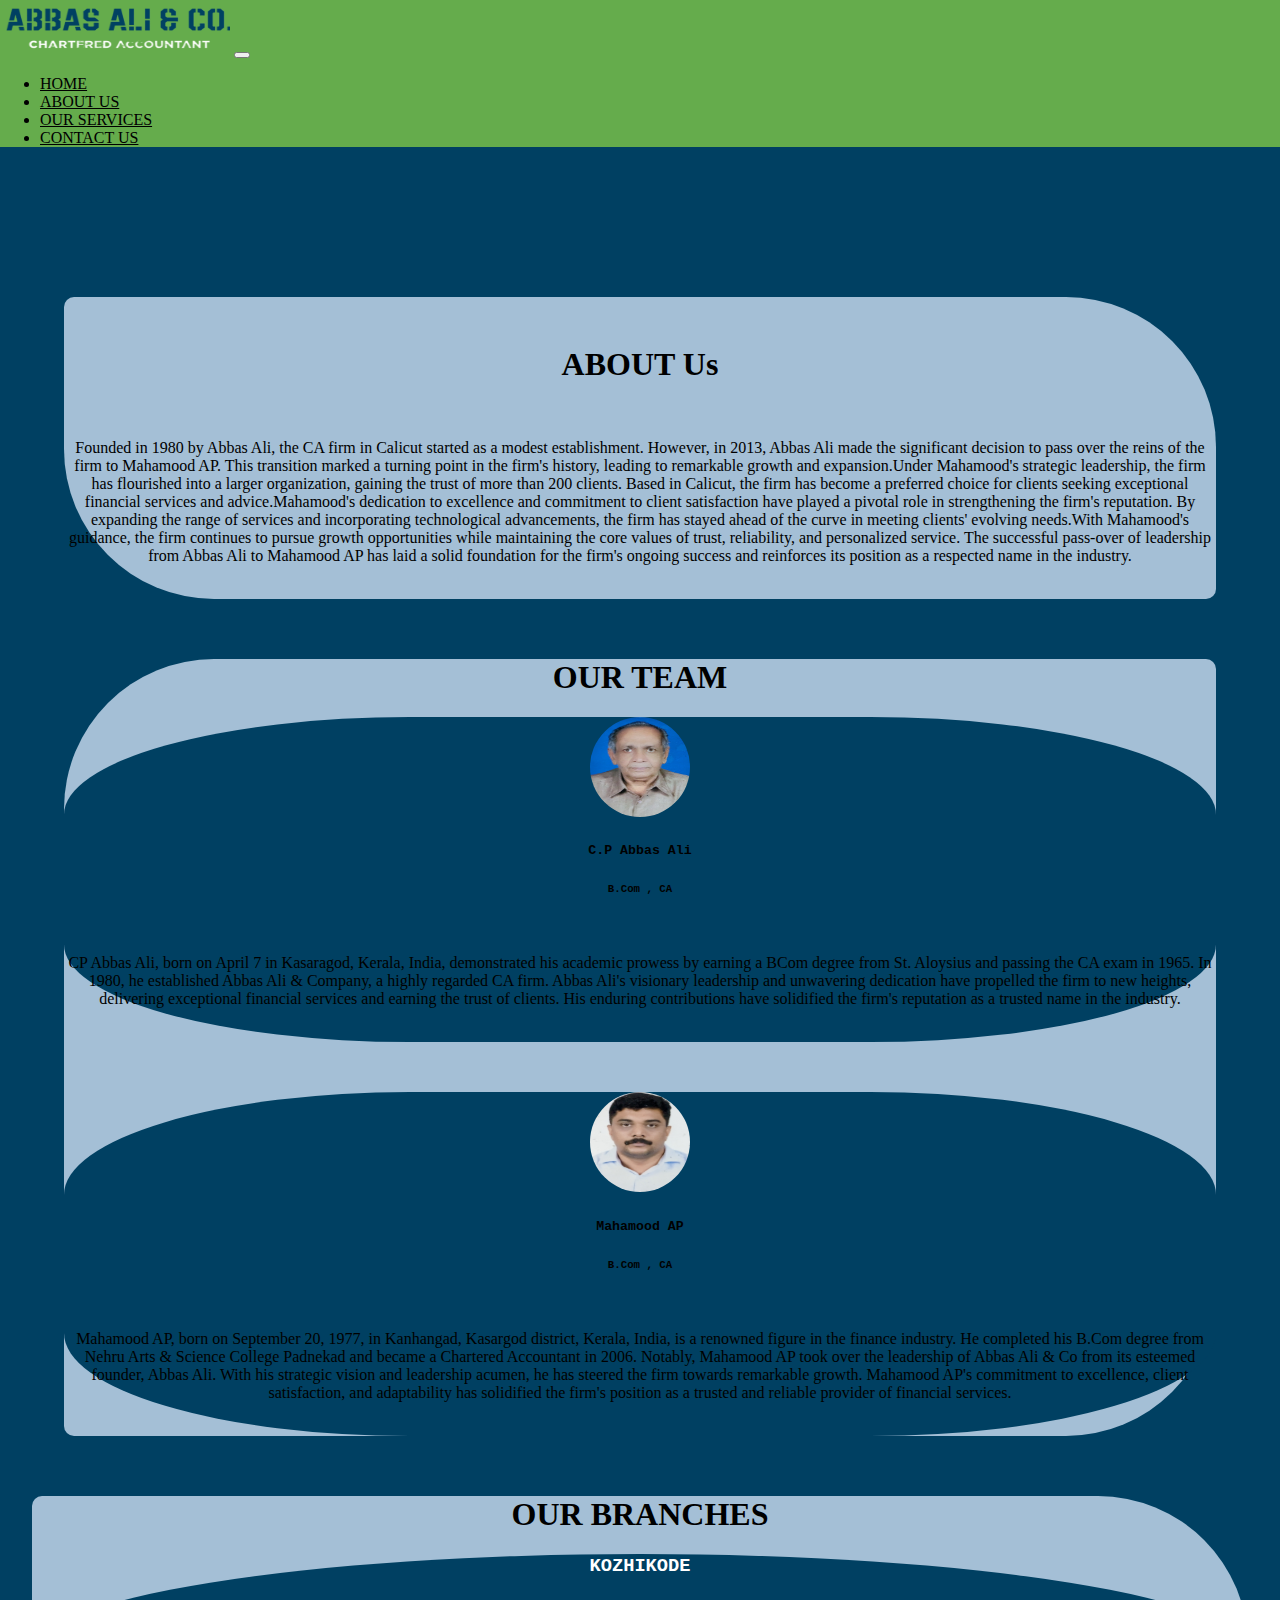
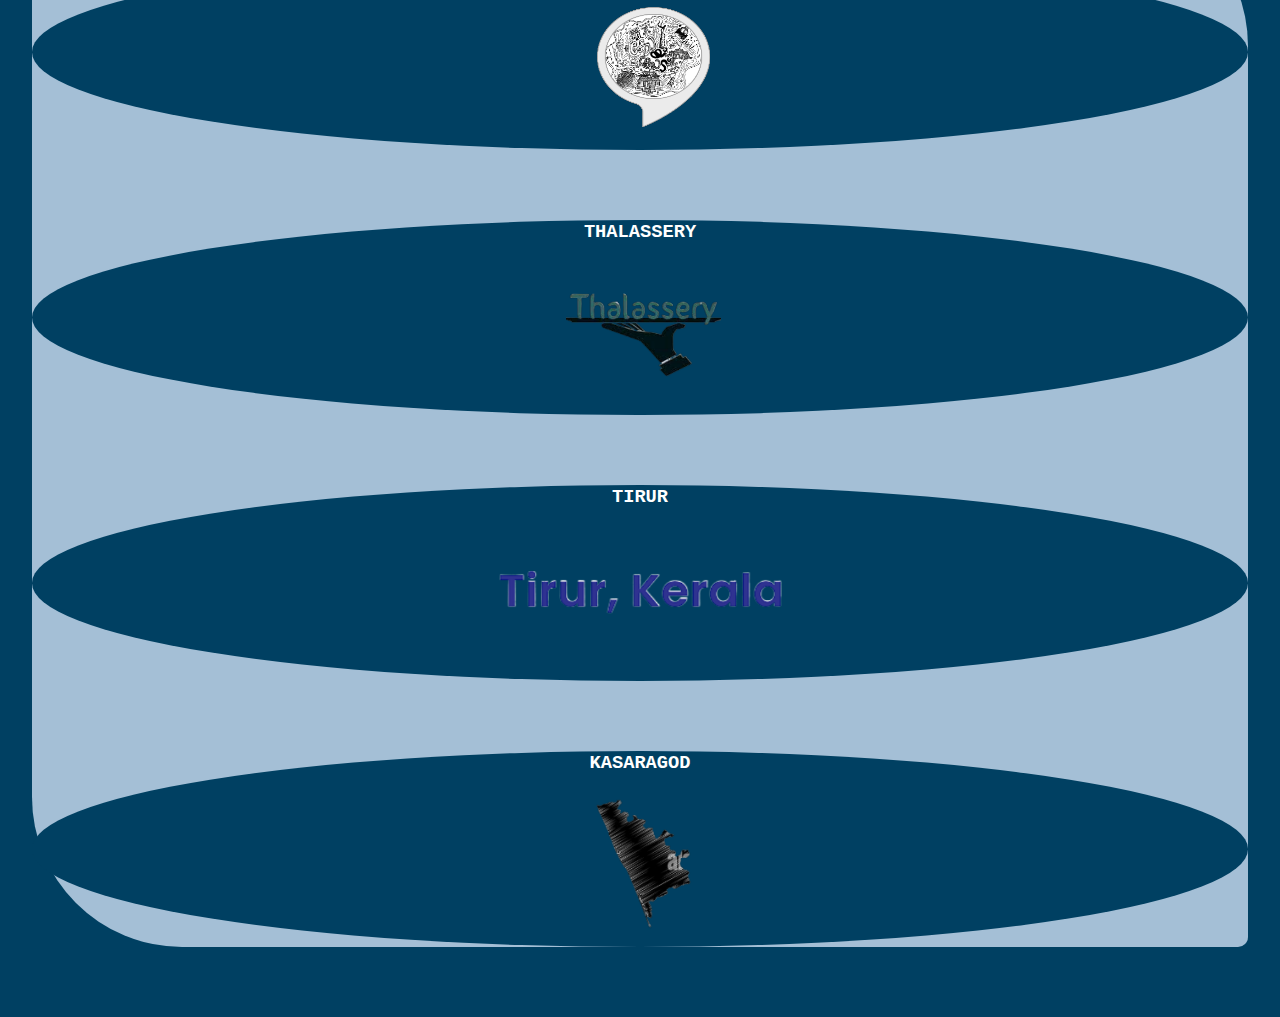
<file: about.html>
<!DOCTYPE html>
<html lang="en">
<head>
    <meta charset="UTF-8">
    <meta name="viewport" content="width=device-width, initial-scale=1.0">
    <title>Abbas ali & co.</title>
</head>
<link href="https://cdn.jsdelivr.net/npm/bootstrap@5.3.0/dist/css/bootstrap.min.css" rel="stylesheet" integrity="sha384-9ndCyUaIbzAi2FUVXJi0CjmCapSmO7SnpJef0486qhLnuZ2cdeRhO02iuK6FUUVM" crossorigin="anonymous">
<script src="https://cdn.jsdelivr.net/npm/bootstrap@5.3.0/dist/js/bootstrap.bundle.min.js" integrity="sha384-geWF76RCwLtnZ8qwWowPQNguL3RmwHVBC9FhGdlKrxdiJJigb/j/68SIy3Te4Bkz" crossorigin="anonymous"></script>
<link rel="stylesheet" href="style.css">
    
<body>
    <div class="head">
        <nav class="navbar navbar-expand-lg  fixed-top  ">
            <div class="container-fluid ">
                <a class="navbar-brand img2" href="index.html"><img src="i-fotor-bg-remover-2023070512353.png"  alt="" height="55px" width="230px"></a>
                <button class="navbar-toggler" type="button" data-bs-toggle="collapse" data-bs-target="#navbarNav" aria-controls="navbarNav" aria-expanded="false" aria-label="Toggle navigation">
                <span class="navbar-toggler-icon"></span>
                </button>
                <div class="collapse navbar-collapse lisst-unstyle  " id="navbarNav"  >
                 <ul class="navbar-nav mx-auto  ">
                    <li class="nav-item active">
                    <a class="nav-link" href="index.html"> HOME </a>
                    </li>
                    <li class="nav-item">
                    <a class="nav-link" href="about.html">ABOUT US</a>
                    </li>
                    <li class="nav-item">
                    <a class="nav-link" href="service.html">OUR SERVICES</a>
                    </li>
                    <li class="nav-item">
                    <a class="nav-link " href="contact.html">CONTACT US</a>
                    </li>
                 </ul>
                </div>
            </div>
        </nav>
    </div>
    <center>
        <div class="foun">
             <p><h1><strong style="font-family: Marker Felt, fantasy;"><center>ABOUT Us</center> </strong></h1></p>
            <center><p style="font-family: Alegreya; ">Founded in 1980 by Abbas Ali, the CA firm in Calicut started as a modest establishment. However, in 2013, Abbas Ali made the significant decision to pass over the reins of the firm to Mahamood AP. This transition marked a turning point in the firm's history, leading to remarkable growth and expansion.Under Mahamood's strategic leadership, the firm has flourished into a larger organization, gaining the trust of more than 200 clients. Based in Calicut, the firm has become a preferred choice for clients seeking exceptional financial services and advice.Mahamood's dedication to excellence and commitment to client satisfaction have played a pivotal role in strengthening the firm's reputation. By expanding the range of services and incorporating technological advancements, the firm has stayed ahead of the curve in meeting clients' evolving needs.With Mahamood's guidance, the firm continues to pursue growth opportunities while maintaining the core values of trust, reliability, and personalized service. The successful pass-over of leadership from Abbas Ali to Mahamood AP has laid a solid foundation for the firm's ongoing success and reinforces its position as a respected name in the industry.</p></center>
        </div>
    </center>
    <center>
        <div div="container-fluid">
            <div class="row tm">
                <p><h1><strong style="font-family: Marker Felt, fantasy;"><center>OUR TEAM</center> </strong></h1></p>
                <div class="col-sm-12 col-md-6">
                    <div class="tm2">
                        <div class="im">
                            <img src="ab.jpg" alt="" height="100px"  width="100px" class="im2" >
                            <p><h5><strong style="font-family: Courier, monospace;"><center>C.P Abbas Ali</center> </strong></h5></p>
                            <p><h6><strong style="font-family: Courier, monospace;"><center>B.Com , CA</center> </strong></h6></p>
                            <div class="ab">
                                <center><p style="font-family: Alegreya; white-space: pre-line;">CP Abbas Ali, born on April 7 in Kasaragod, Kerala, India, demonstrated his academic prowess by earning a BCom degree from St. Aloysius and passing the CA exam in 1965. In 1980, he established Abbas Ali & Company, a highly regarded CA firm. Abbas Ali's visionary leadership and unwavering dedication have propelled the firm to new heights, delivering exceptional financial services and earning the trust of clients. His enduring contributions have solidified the firm's reputation as a trusted name in the industry.</p></center>
                            </div>
                        </div>
                    </div>
                </div>
                <div class="col-sm-12 col-md-6">
                    <div class="tm3">
                        <div class="im">
                            <img src="mh.jpg" alt="" height="100px"  width="100px" class="im2" >
                            <p><h5><strong style="font-family: Courier, monospace;"><center>Mahamood AP</center> </strong></h5></p>
                            <p><h6><strong style="font-family: Courier, monospace;"><center>B.Com , CA</center> </strong></h6></p>
                            <div class="ab">
                                <center><p style="font-family: Alegreya; white-space: pre-line;">Mahamood AP, born on September 20, 1977, in Kanhangad, Kasargod district, Kerala, India, is a renowned figure in the finance industry. He completed his B.Com degree from Nehru Arts & Science College Padnekad and became a Chartered Accountant in 2006. Notably, Mahamood AP took over the leadership of Abbas Ali & Co from its esteemed founder, Abbas Ali. With his strategic vision and leadership acumen, he has steered the firm towards remarkable growth. Mahamood AP's commitment to excellence, client satisfaction, and adaptability has solidified the firm's position as a trusted and reliable provider of financial services.</p></center>
                            </div>
                        </div>
                    </div>
                </div>

            </div>

        </div>
    </center>
    <center>
        <div class="container-fluid">
            <div class="row brn">
                <center><p><h1> <strong style="font-family: Marker Felt, fantasy; margin-bottom: 8px;">OUR BRANCHES</strong></h1></p></center>
                <div class=" col-sm-6 col-md-3 mx-auto ">
                    <div class="brn1">
                        <center><p><h3> <strong style="font-family: Courier, monospace;  color:white;">KOZHIKODE</strong></h3></p></center>
                         <center><img src="clt.png" alt="" style="height: 150px;"></center>
                    </div>
                </div>
                <div class=" col-sm-6 col-md-3 mx-auto ">
                    <div class="brn1">
                        <center><p><h3> <strong style="font-family: Courier, monospace;  color:white;">THALASSERY</strong></h3></p></center>
                         <center><img src="thl.png" alt="" style="height: 150px;"></center>
                    </div>
                </div>
                <div class=" col-sm-6 col-md-3 mx-auto ">
                    <div class="brn1">
                        <center><p><h3> <strong style="font-family: Courier, monospace;  color:white;">TIRUR</strong></h3></p></center>
                         <center><img src="tr.png" alt="" style="height: 150px;"></center>
                    </div>
                </div>
                <div class=" col-sm-6 col-md-3 mx-auto ">
                    <div class="brn1">
                        <center><p><h3> <strong style="font-family: Courier, monospace;  color:white;">KASARAGOD</strong></h3></p></center>
                         <center><img src="kasaragod-district-kerala-state-republic-of-india-map-vector-illustration-scribble-sketch-kasaragod-map-2gypfm4-fotor-bg-remover-20230711215035.png" alt="" style="height: 150px;"></center>
                    </div>
                </div>
                
                

            </div>
    </center>
    
</body>
</html>
</file>
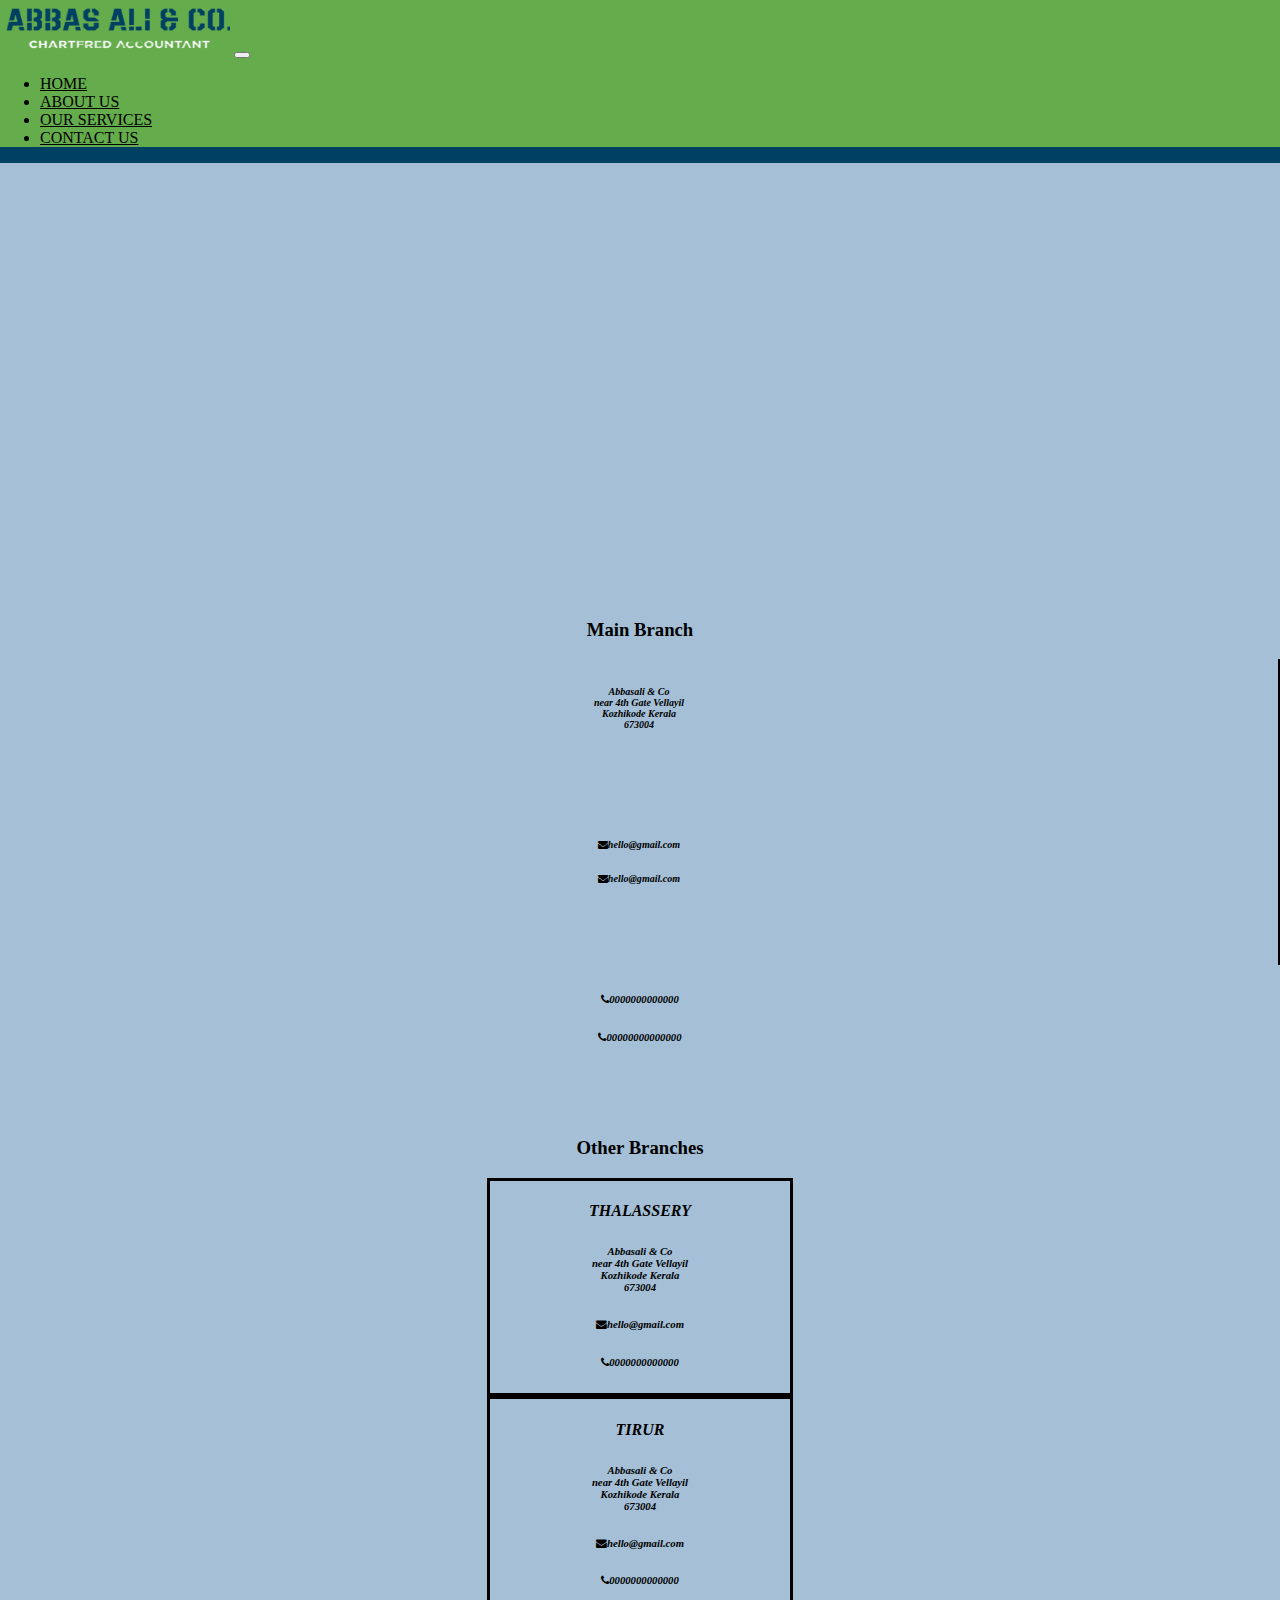
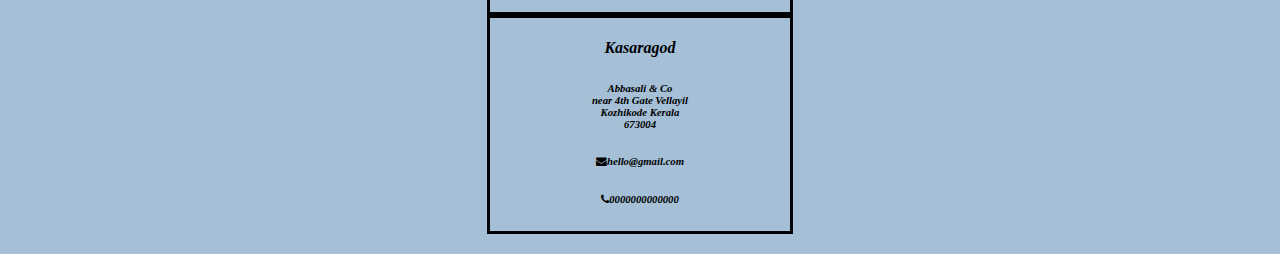
<file: contact.html>
<!DOCTYPE html>
<html lang="en">
<head>
    <meta charset="UTF-8">
    <meta name="viewport" content="width=device-width, initial-scale=1.0">
    <title>Abbas ali & co.</title>
</head>
<link href="https://cdn.jsdelivr.net/npm/bootstrap@5.3.0/dist/css/bootstrap.min.css" rel="stylesheet" integrity="sha384-9ndCyUaIbzAi2FUVXJi0CjmCapSmO7SnpJef0486qhLnuZ2cdeRhO02iuK6FUUVM" crossorigin="anonymous">
<script src="https://cdn.jsdelivr.net/npm/bootstrap@5.3.0/dist/js/bootstrap.bundle.min.js" integrity="sha384-geWF76RCwLtnZ8qwWowPQNguL3RmwHVBC9FhGdlKrxdiJJigb/j/68SIy3Te4Bkz" crossorigin="anonymous"></script>
<link rel="stylesheet" href="style.css">
<link rel="stylesheet" href="https://cdnjs.cloudflare.com/ajax/libs/font-awesome/4.7.0/css/font-awesome.min.css">
    
<body>
    <div class="head">
        <nav class="navbar navbar-expand-lg  fixed-top  ">
            <div class="container-fluid ">
                <a class="navbar-brand img2" href="index.html"><img src="i-fotor-bg-remover-2023070512353.png"  alt="" height="55px" width="230px"></a>
                <button class="navbar-toggler" type="button" data-bs-toggle="collapse" data-bs-target="#navbarNav" aria-controls="navbarNav" aria-expanded="false" aria-label="Toggle navigation">
                <span class="navbar-toggler-icon"></span>
                </button>
                <div class="collapse navbar-collapse lisst-unstyle  " id="navbarNav"  >
                 <ul class="navbar-nav mx-auto  ">
                    <li class="nav-item active">
                    <a class="nav-link" href="index.html"> HOME </a>
                    </li>
                    <li class="nav-item">
                    <a class="nav-link" href="about.html">ABOUT US</a>
                    </li>
                    <li class="nav-item">
                    <a class="nav-link" href="service.html">OUR SERVICES</a>
                    </li>
                    <li class="nav-item">
                    <a class="nav-link " href="contact.html">CONTACT US</a>
                    </li>
                 </ul>
                </div>
            </div>
        </nav>
    </div>
    <div class="top">
        <iframe src="https://www.google.com/maps/embed?pb=!1m18!1m12!1m3!1d250218.6661954375!2d75.47101581587269!3d11.503952325496554!2m3!1f0!2f0!3f0!3m2!1i1024!2i768!4f13.1!3m3!1m2!1s0x3ba6593b9b24ebf5%3A0xd5fabed6c1a8e980!2sAbbasali%20%26%20Co!5e0!3m2!1sen!2sin!4v1689498183013!5m2!1sen!2sin" width="100%" height="350" style="border:0;" allowfullscreen="" loading="lazy" referrerpolicy="no-referrer-when-downgrade"></iframe>
    </div>
    
    <div class="container-fluid">
        <div class="row cnt">
            <center><p><h3><strong style="font-family: Marker Felt, fantasy;">Main Branch</strong></h3></p></center>
            <div class=" col-md-4 ">
               <center>
                <div class="cnt2">
                    <center><p><i><h6>
                        Abbasali & Co <br>
                        near 4th Gate Vellayil <br>
                        Kozhikode Kerala <br>
                        673004</h6></i></p></center>
                </div>
               </center>
            </div>
            <div class=" col-md-4 ">
                <center>
                 <div class="cnt2">
                    <center>
                        <center><p><i><h6><i class="fa fa-envelope"></i>hello@gmail.com</h6></i></p></center>
                        <center><p><i><h6><i class="fa fa-envelope"></i>hello@gmail.com</h6></i></p></center>
                    </center>
                 </div>
                </center>
             </div>
             <div class=" col-md-4 ">
                <center>
                 <div class="cnt3">
                    <center>
                        <center><p><i><h6><i class="fa fa-phone"></i>0000000000000</h6></i></p></center>
                        <center><p><i><h6><i class="fa fa-phone"></i>00000000000000</h6></i></p></center>
                    </center>
                 </div>
                </center>
             </div>
        </div>

    </div>
    <div class="container-fluid">
        <div class="row cr2">
            <center><p><h3><strong style="font-family: Marker Felt, fantasy;">Other Branches</strong></h3></p></center>
            <div class=" col-md-4 ">
               <center>
                <div class="br">
                    <center><p><i><h4>THALASSERY</h4></i></p></center>
                    <center><p><i><h6>
                        Abbasali & Co <br>
                        near 4th Gate Vellayil <br>
                        Kozhikode Kerala <br>
                        673004</h6></i></p>
                    </center>
                    <center><p><i><h6><i class="fa fa-envelope"></i>hello@gmail.com</h6></i></p></center>
                    <center><p><i><h6><i class="fa fa-phone"></i>0000000000000</h6></i></p></center>
                </div>
               </center>
            </div>
            <div class=" col-md-4 ">
                <center>
                    <div class="br">
                        <center><p><i><h4>TIRUR</h4></i></p></center>
                        <center><p><i><h6>
                            Abbasali & Co <br>
                            near 4th Gate Vellayil <br>
                            Kozhikode Kerala <br>
                            673004</h6></i></p>
                        </center>
                        <center><p><i><h6><i class="fa fa-envelope"></i>hello@gmail.com</h6></i></p></center>
                        <center><p><i><h6><i class="fa fa-phone"></i>0000000000000</h6></i></p></center>
                    </div>
                </center>
             </div>
             <div class=" col-md-4 ">
                <center>
                    <div class="br">
                        <center><p><i><h4>Kasaragod</h4></i></p></center>
                        <center><p><i><h6>
                            Abbasali & Co <br>
                            near 4th Gate Vellayil <br>
                            Kozhikode Kerala <br>
                            673004</h6></i></p>
                        </center>
                        <center><p><i><h6><i class="fa fa-envelope"></i>hello@gmail.com</h6></i></p></center>
                        <center><p><i><h6><i class="fa fa-phone"></i>0000000000000</h6></i></p></center>
                    </div>
                </center>
             </div>
        </div>

    </div>
</file>
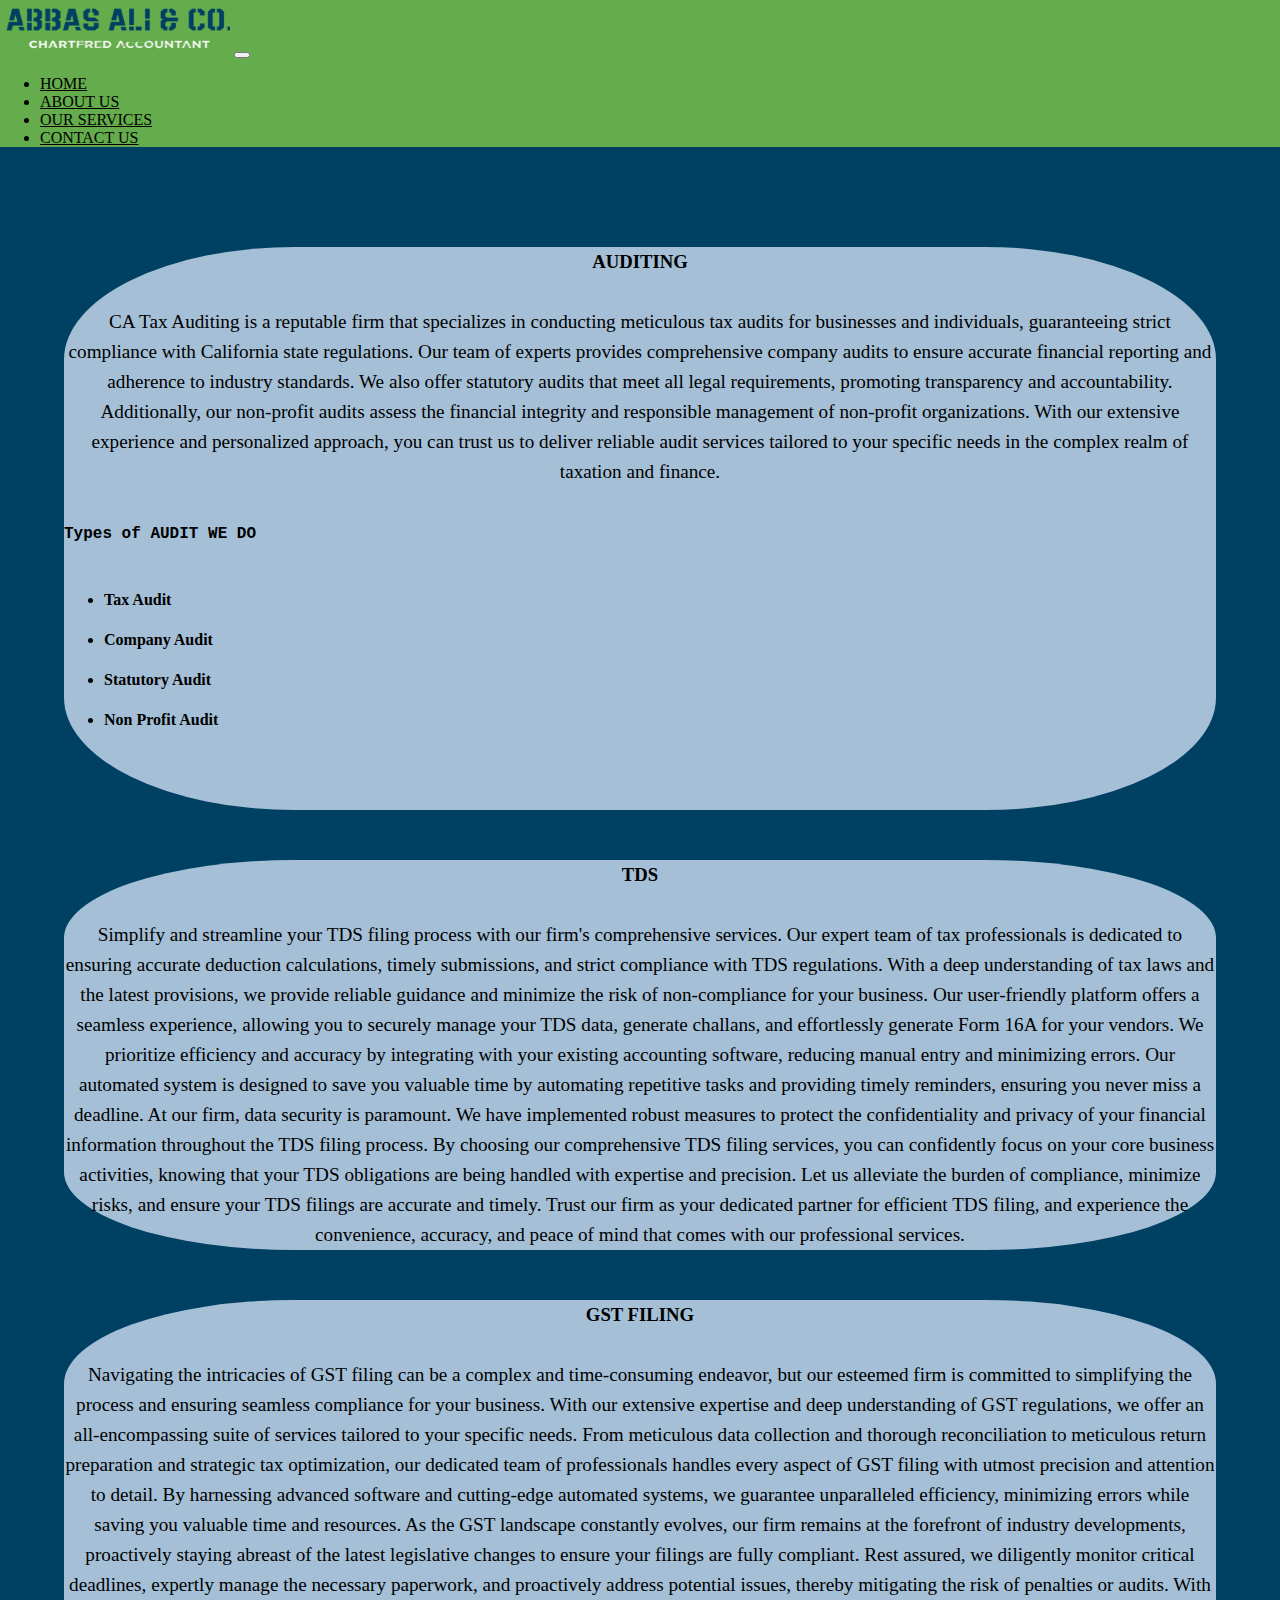
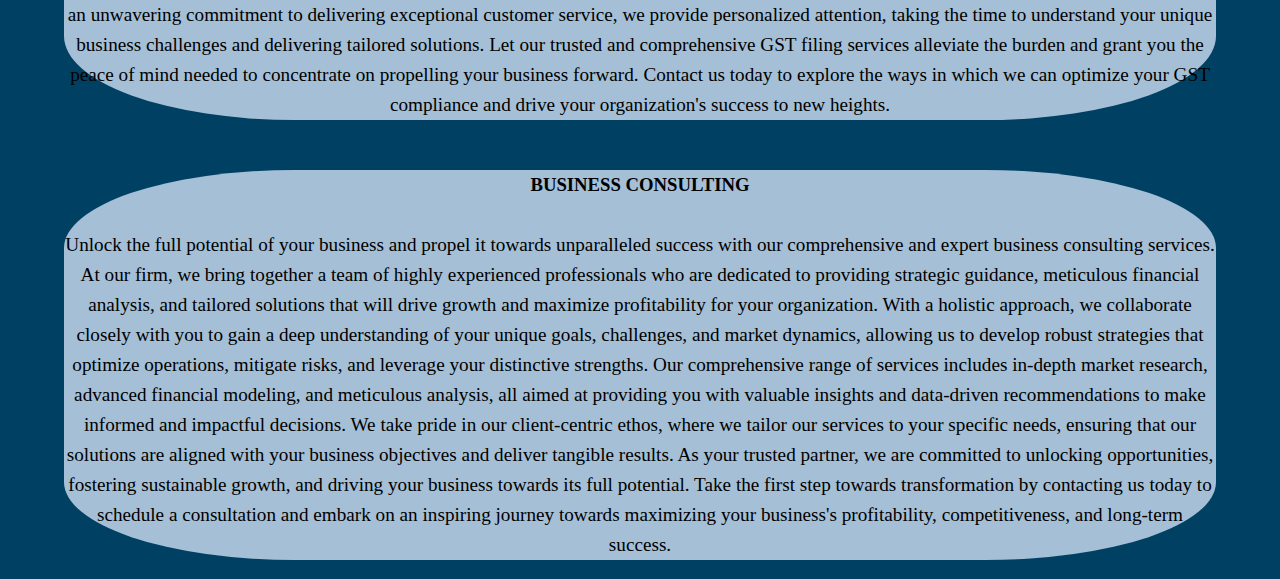
<file: service.html>
<!DOCTYPE html>
<html lang="en">
<head>
    <meta charset="UTF-8">
    <meta name="viewport" content="width=device-width, initial-scale=1.0">
    <title>Abbas ali & co.</title>
</head>
<link href="https://cdn.jsdelivr.net/npm/bootstrap@5.3.0/dist/css/bootstrap.min.css" rel="stylesheet" integrity="sha384-9ndCyUaIbzAi2FUVXJi0CjmCapSmO7SnpJef0486qhLnuZ2cdeRhO02iuK6FUUVM" crossorigin="anonymous">
<script src="https://cdn.jsdelivr.net/npm/bootstrap@5.3.0/dist/js/bootstrap.bundle.min.js" integrity="sha384-geWF76RCwLtnZ8qwWowPQNguL3RmwHVBC9FhGdlKrxdiJJigb/j/68SIy3Te4Bkz" crossorigin="anonymous"></script>
<link rel="stylesheet" href="style.css">
<body>
    <div class="head">
        <div class="lefth ">
           
            <nav class="navbar navbar-expand-lg  fixed-top  ">
                <div class="container-fluid ">
                    <a class="navbar-brand img2" href="index.html"><img src="i-fotor-bg-remover-2023070512353.png"  alt="" height="55px" width="230px"></a>
                    <button class="navbar-toggler" type="button" data-bs-toggle="collapse" data-bs-target="#navbarNav" aria-controls="navbarNav" aria-expanded="false" aria-label="Toggle navigation">
                    <span class="navbar-toggler-icon"></span>
                    </button>
                    <div class="collapse navbar-collapse lisst-unstyle  " id="navbarNav"  >
                     <ul class="navbar-nav mx-auto  ">
                        <li class="nav-item active">
                        <a class="nav-link" href="index.html"> HOME </a>
                        </li>
                        <li class="nav-item">
                        <a class="nav-link" href="about.html">ABOUT US</a>
                        </li>
                        <li class="nav-item">
                        <a class="nav-link" href="service.html">OUR SERVICES</a>
                        </li>
                        <li class="nav-item">
                        <a class="nav-link " href="contact.html">CONTACT US</a>
                        </li>
                     </ul>
                    </div>
                </div>
            </nav>
        </div>    
    </div>
    <center>
        <div id="aud">
            <p><h3><strong style="font-family: Marker Felt, fantasy;"><center>AUDITING</center> </strong></h3></p>
            <center><p style="font-family: Alegreya; margin-top: 30px; font-size: larger;">CA Tax Auditing is a reputable firm that specializes in conducting meticulous tax audits for businesses and individuals, guaranteeing strict compliance with California state regulations. Our team of experts provides comprehensive company audits to ensure accurate financial reporting and adherence to industry standards. We also offer statutory audits that meet all legal requirements, promoting transparency and accountability. Additionally, our non-profit audits assess the financial integrity and responsible management of non-profit organizations. With our extensive experience and personalized approach, you can trust us to deliver reliable audit services tailored to your specific needs in the complex realm of taxation and finance.</p></center>
            <div class="lt">
                <p><h4><strong style="font-family: Courier, monospace;">Types of AUDIT WE DO </strong></h4></p>
                <ul>
                    <li><p><strong>Tax Audit</strong></p></li>
                    <li><p><strong>Company Audit</strong></p></li>
                    <li><p><strong>Statutory Audit</strong></li>
                    <li><p><strong>Non Profit Audit</strong></li>
                    
        
                </ul>
                <p><br></p>
            </div>
        </div>
    </center>
    <center>
        <div id="tds">
            <p><h3><strong style="font-family: Marker Felt, fantasy;"><center>TDS</center> </strong></h3></p>
            <center><p style="font-family: Alegreya; margin-top: 30px; font-size: larger;">Simplify and streamline your TDS filing process with our firm's comprehensive services. Our expert team of tax professionals is dedicated to ensuring accurate deduction calculations, timely submissions, and strict compliance with TDS regulations. With a deep understanding of tax laws and the latest provisions, we provide reliable guidance and minimize the risk of non-compliance for your business. Our user-friendly platform offers a seamless experience, allowing you to securely manage your TDS data, generate challans, and effortlessly generate Form 16A for your vendors. We prioritize efficiency and accuracy by integrating with your existing accounting software, reducing manual entry and minimizing errors. Our automated system is designed to save you valuable time by automating repetitive tasks and providing timely reminders, ensuring you never miss a deadline. At our firm, data security is paramount. We have implemented robust measures to protect the confidentiality and privacy of your financial information throughout the TDS filing process. By choosing our comprehensive TDS filing services, you can confidently focus on your core business activities, knowing that your TDS obligations are being handled with expertise and precision. Let us alleviate the burden of compliance, minimize risks, and ensure your TDS filings are accurate and timely. Trust our firm as your dedicated partner for efficient TDS filing, and experience the convenience, accuracy, and peace of mind that comes with our professional services.</p></center>
           
        </div>
    </center>
    <center>
        <div id="gst">
            <p><h3><strong style="font-family: Marker Felt, fantasy;"><center>GST FILING</center> </strong></h3></p>
            <center><p style="font-family: Alegreya; margin-top: 30px; font-size: larger;">Navigating the intricacies of GST filing can be a complex and time-consuming endeavor, but our esteemed firm is committed to simplifying the process and ensuring seamless compliance for your business. With our extensive expertise and deep understanding of GST regulations, we offer an all-encompassing suite of services tailored to your specific needs. From meticulous data collection and thorough reconciliation to meticulous return preparation and strategic tax optimization, our dedicated team of professionals handles every aspect of GST filing with utmost precision and attention to detail. By harnessing advanced software and cutting-edge automated systems, we guarantee unparalleled efficiency, minimizing errors while saving you valuable time and resources. As the GST landscape constantly evolves, our firm remains at the forefront of industry developments, proactively staying abreast of the latest legislative changes to ensure your filings are fully compliant. Rest assured, we diligently monitor critical deadlines, expertly manage the necessary paperwork, and proactively address potential issues, thereby mitigating the risk of penalties or audits. With an unwavering commitment to delivering exceptional customer service, we provide personalized attention, taking the time to understand your unique business challenges and delivering tailored solutions. Let our trusted and comprehensive GST filing services alleviate the burden and grant you the peace of mind needed to concentrate on propelling your business forward. Contact us today to explore the ways in which we can optimize your GST compliance and drive your organization's success to new heights.</p></center>
           
        </div>
    </center>
    <center>
        <div id="bus">
            <p><h3><strong style="font-family: Marker Felt, fantasy;"><center>BUSINESS CONSULTING</center> </strong></h3></p>
            <center><p style="font-family: Alegreya; margin-top: 30px; font-size: larger;">Unlock the full potential of your business and propel it towards unparalleled success with our comprehensive and expert business consulting services. At our firm, we bring together a team of highly experienced professionals who are dedicated to providing strategic guidance, meticulous financial analysis, and tailored solutions that will drive growth and maximize profitability for your organization. With a holistic approach, we collaborate closely with you to gain a deep understanding of your unique goals, challenges, and market dynamics, allowing us to develop robust strategies that optimize operations, mitigate risks, and leverage your distinctive strengths. Our comprehensive range of services includes in-depth market research, advanced financial modeling, and meticulous analysis, all aimed at providing you with valuable insights and data-driven recommendations to make informed and impactful decisions. We take pride in our client-centric ethos, where we tailor our services to your specific needs, ensuring that our solutions are aligned with your business objectives and deliver tangible results. As your trusted partner, we are committed to unlocking opportunities, fostering sustainable growth, and driving your business towards its full potential. Take the first step towards transformation by contacting us today to schedule a consultation and embark on an inspiring journey towards maximizing your business's profitability, competitiveness, and long-term success.</p></center>
           
        </div>
    </center>
    
    
</body>
</html>
</file>
<file: style.css>
body{
background-color: 	#004062;
height:105%;
padding: 0%;
margin: 0%;
margin-right: 0%;
width: 100%;
}
#h{
    font:bold;
}
.nav-link{
    color:black !important;
    font: 25px !important; 
    height: 50px;
    padding-right: 0%;
    margin-right: 0%;
    padding-top: 10px;
   
}
.navbar{
    transition: all 0.5s;
    background :  #65AC4C;
}
#head{
    background:#65AC4C ;
    height: 200px;
    width: 100%;

}
#lefth{
 width: 75%;
}
.nav-link:hover{
   color:#379ed5 !important;
}
.img{
    width: 100%;
    height: auto;
}
.main{
    height: 1000px;
}
.navbar-scrolled{
    background-color:transparent !important;
}
.fade-in-image {
    animation: fadeIn 5s;
    -webkit-animation: fadeIn 5s;
    -moz-animation: fadeIn 5s;
    -o-animation: fadeIn 5s;
    -ms-animation: fadeIn 5s;
  }
  
  @keyframes fadeIn {
    0% { opacity: 0; }
    100% { opacity: 1; }
  }
  
  @-moz-keyframes fadeIn {
    0% { opacity: 0; }
    100% { opacity: 1; }
  }
  
  @-webkit-keyframes fadeIn {
    0% { opacity: 0; }
    100% { opacity: 1; }
  }
  
  @-o-keyframes fadeIn {
    0% { opacity: 0; }
    100% { opacity: 1; }
  }
  
  @-ms-keyframes fadeIn {
    0% { opacity: 0; }
    100% { opacity: 1; }
  }
  @media (min-width: 768px) {
    .navbar-brand.abs
        {
            position: absolute;
            width: auto;
            left: 50%;
            transform: translateX(-50%);
            text-align: center;
        }
    }
.main2{
    background: rgb(164, 191, 214);
    width: 100%;
    height: auto;
    display:inline-block;
     padding-bottom:10px;
     margin:0px;
}
.know{
    background-color: #65AC4C ;
    height: auto;
     width: 150px; 
     background-color: #65AC4C ;
      border: none;
       box-shadow: 10px; 
       border-radius: 3px;
     margin-bottom: 2px;
       
}
.know:hover{
    background-color: #3186b3;
    padding-left: 10px;
}
.ser{
    background: whitesmoke;
    margin: 0%;
    height: auto;

}   
.ser1{
    background:#004062;
    height: auto;
    width: auto;
    margin: 5px;
    border-radius: 10px;
}
.row{
    margin: 0%;
    padding: 0%;
}
.container-fluid{
    margin: 0%;
    padding: 0%;
}
.fld{
    width: 100%;
    height: auto;
    background: rgb(164, 191, 214);

}
.fld1{
    height: auto;
    width: auto;
    background:#004062;
    margin: 2px;
    border-radius: 10px;
    padding-left: 2px;
}
.foun{
    margin-top: 150px;
    height: auto;
    width: 90%;
    background-color: rgb(164, 191, 214);;
    padding-top: 10px;
    border-radius: 10px 150px 10px 150px;
    word-break: break-word;
    white-space: pre-line;
    overflow-wrap: break-word;
}
.tm{
    background-color:  rgb(164, 191, 214); ;
    margin-top: 60px;
    height: auto;
    width: 90%;
    border-radius: 150px 10px 150px 10px;
    margin-bottom: 10px;
}
.tm2{
    background-color:#004062;
    height: auto;
    width: auto;
    border-radius:30%;
    margin-bottom: 50px;
}
.im2{
    border-radius: 50%;
    
}
.tm3{
    background-color:#004062;
    height: auto;
    width: auto;
    border-radius: 30%;
    margin-bottom: 50px;
}
 .brn{
    height: auto;
    width: 95%;
    background-color:rgb(164, 191, 214) ;
    margin-top: 60px;
    border-radius: 10px 150px 10px 150px;
    margin-bottom: 60px;
    
 }
 .brn1{
    background:#004062;
    height: auto;
    width: auto;
    border-radius: 50%;
    margin-bottom: 70px;
 }
 .ab{
    background: transparent;
    white-space: pre-line;
 }
 #aud{
    margin-top:100px;
    background:rgb(164, 191, 214);
    height: auto;
    width: 90%;
    border-radius: 20%;
    line-height: 30px;
 }
 .lt{
    background: transparent;
    white-space: pre-line;
    height: auto;
    width: 100%;
    text-align: left;
    padding: 0%;
    line-height: 4px;
    margin-bottom: 0px;
 }
 #tds{
    margin-top: 50px;
    background:rgb(164, 191, 214);
    height: auto;
    width: 90%;
    border-radius: 20%;
    line-height: 30px;
 }
 #gst{
    margin-top: 50px;
    background:rgb(164, 191, 214);
    height: auto;
    width: 90%;
    border-radius: 20%;
    line-height: 30px;
 }
 #bus{
    margin-top: 50px;
    background:rgb(164, 191, 214);
    height: auto;
    width: 90%;
    border-radius: 20%;
    line-height: 30px;
 }
 .cnt{
    height: auto;
    width: 100%;
    background-color: rgb(164, 191, 214);
    margin-top: -20px;
    padding-top: 20px;
 }
 .top{
    height: auto;
    width: 100%;
    padding-top: 80px;
    font-size: 30px;
    background:rgb(164, 191, 214) ;

 }
 .cnt2{
    height: 150px;
    background: transparent;
    border-right: 2px solid black;
    padding-top: 3px;
    font-size: 15px;
 }
 .cnt3{
    height: 150px;
    background: transparent;
    padding-top: 3px;
 }
 .br{
    height: auto;
    width: 300px;
    border: 3px solid;
    
 }
 .cr2{
    height: auto;
    width: 100%;
    background-color: rgb(164, 191, 214);
    margin-top: -20px;
    padding-top: 20px;
    padding-bottom: 20px;
 }
</file>
